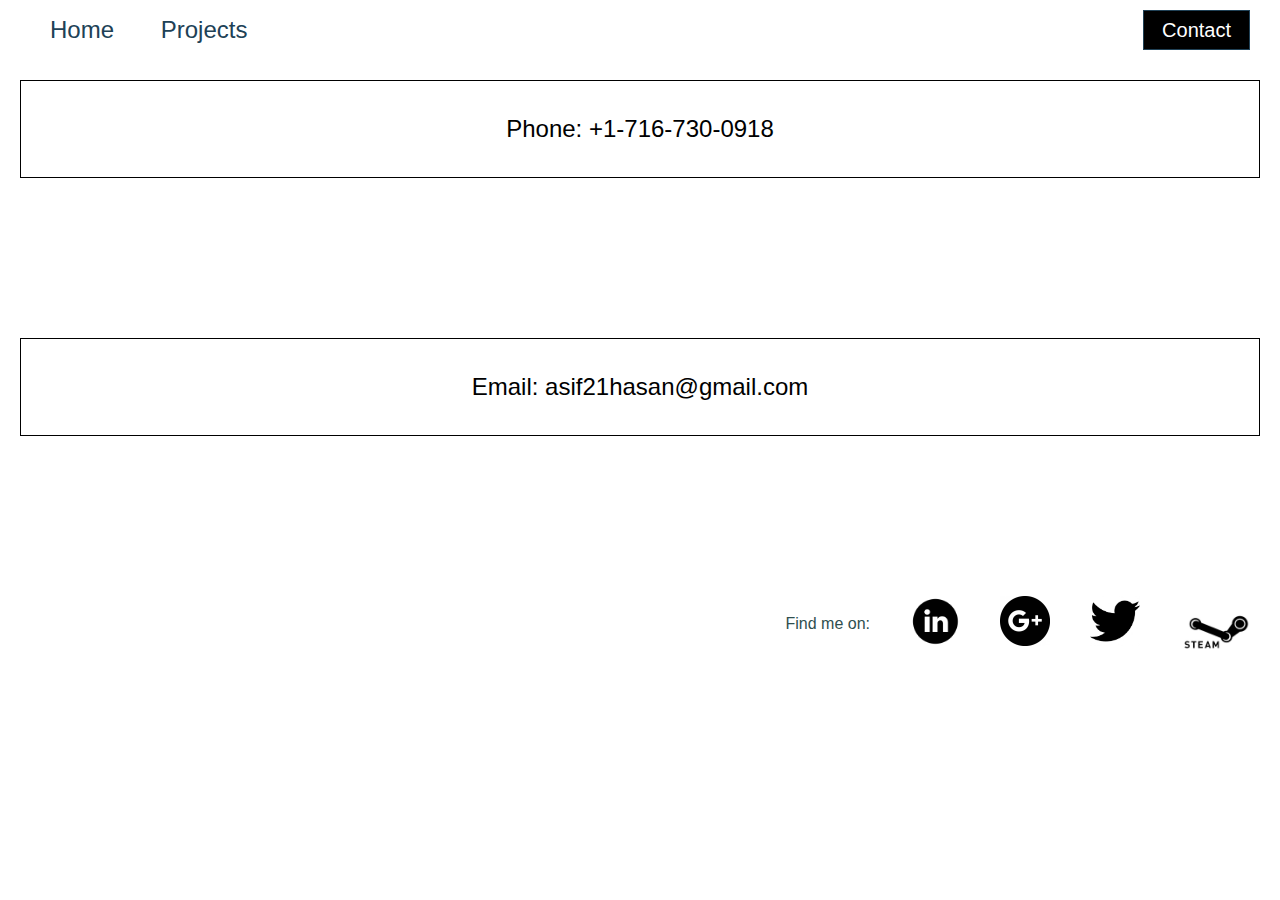
<file: contact.html>
<!DOCTYPE html>
<html>
<html>
<head>
    <title>Asif Hasan</title>
    <meta charset="utf-8"/>
    <meta name="viewport" content="width=device-width, initial-scale=1.0">
    <link rel="stylesheet" type="text/css" href="file.css">
</head>
</head>
<body>
      <nav>
        <ul>
          <li><a href="index.html"><b>Home</b></a></li>
          <li><a href="projects.html">Projects</a></li>
        </ul>
        <div class="contact-btn"><a href="contact.html">Contact</a>
        </div>
      </nav>
    <header>
      <p class="page-description">Phone: +1-716-730-0918</p>
      <p class="page-description">Email: asif21hasan@gmail.com</p>
    </header>
    <nav id="footer">
      <ul>
        <li><i><a href="https://steamcommunity.com/id/01925334" target="_blank"><img src="steam.png" height="70" width="70"/></a></i></li>
        <li><i><a href="https://twitter.com/AsifBousine" target="_blank"><img src="twitter.jpg" height="50" width="50"/></a></i></li>
        <li><i><a href="https://plus.google.com/105339981043234616762" target="_blank"><img src="gplus.jpg" height="50" width="50"/></a></i></li>
        <li><i><a href="https://www.linkedin.com/in/asif-hasan-063b9b149" target="_blank"><img src="linkedin_circle_black-512.png" height="50" width="50"/></a></i></li>  
        <li><p>Find me on:</p></li>
      </ul>
    </nav>
  </body>
</html>
</file>
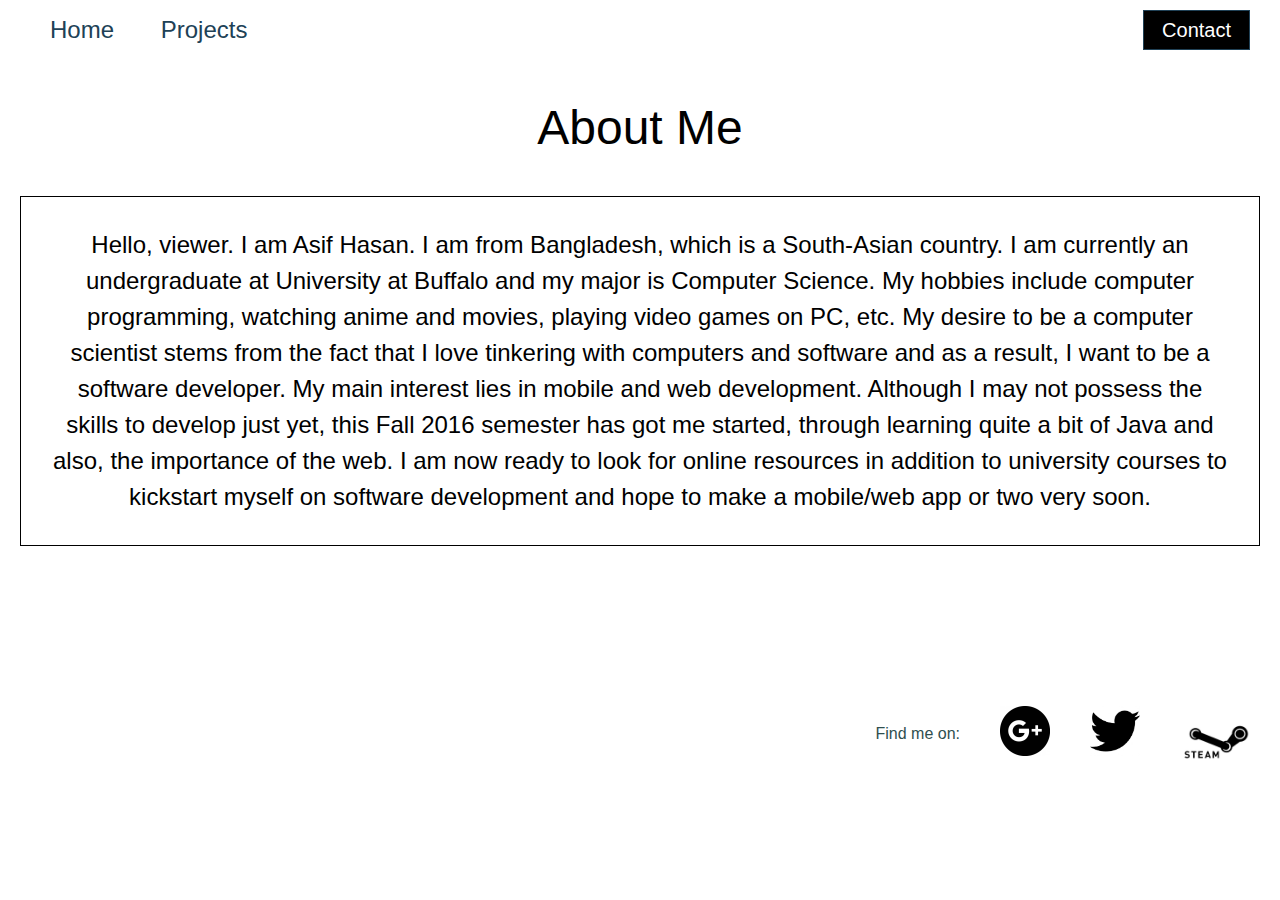
<file: file.html>
﻿<!DOCTYPE html>
<html>
<html>
<head>
    <title>CSE 199 Final Project</title>
    <meta charset="utf-8"/>
    <link rel="stylesheet" type="text/css" href="file.css">
</head>
</head>

<body>


      <nav>
        <ul>
          <li><a href="file.html"><b>Home</b></a></li>
          <li><a href="projects.html">Projects</a></li>
        </ul>
        <div class="contact-btn"><a href="contact.html">Contact</a>
        </div>
      </nav>


    <header>
      <h1 class="page-title">About Me</h1>
      <p class="page-description">Hello, viewer. I am Asif Hasan. I am from Bangladesh, which is a South-Asian country.
      I am currently an undergraduate at University at Buffalo and my major is Computer Science. My hobbies include computer
      programming, watching anime and movies, playing video games on PC, etc. My desire to be a computer scientist stems from the fact
      that I love tinkering with computers and software and as a result, I want to be a software developer. My main interest lies
      in mobile and web development. Although I may not possess the skills to develop just yet, this Fall 2016 semester has got
      me started, through learning quite a bit of Java and also, the importance of the web. I am now ready to look for online
      resources in addition to university courses to kickstart myself on software development and hope to make a mobile/web app
      or two very soon.</p>
    </header>

    <nav id="footer">
      <ul>
        <li><i><a href="https://steamcommunity.com/id/01925334" target="_blank"><img src="steam.png" height="70" width="70"/></a></i></li>
        <li><i><a href="https://twitter.com/AsifBousine" target="_blank"><img src="twitter.jpg" height="50" width="50"/></a></i></li>
        <li><i><a href="https://plus.google.com/105339981043234616762" target="_blank"><img src="gplus.jpg" height="50" width="50"/></a></i></li>
        <li><p>Find me on:</p></li>
      </ul>
    </nav>
  </body>
</html>
</file>
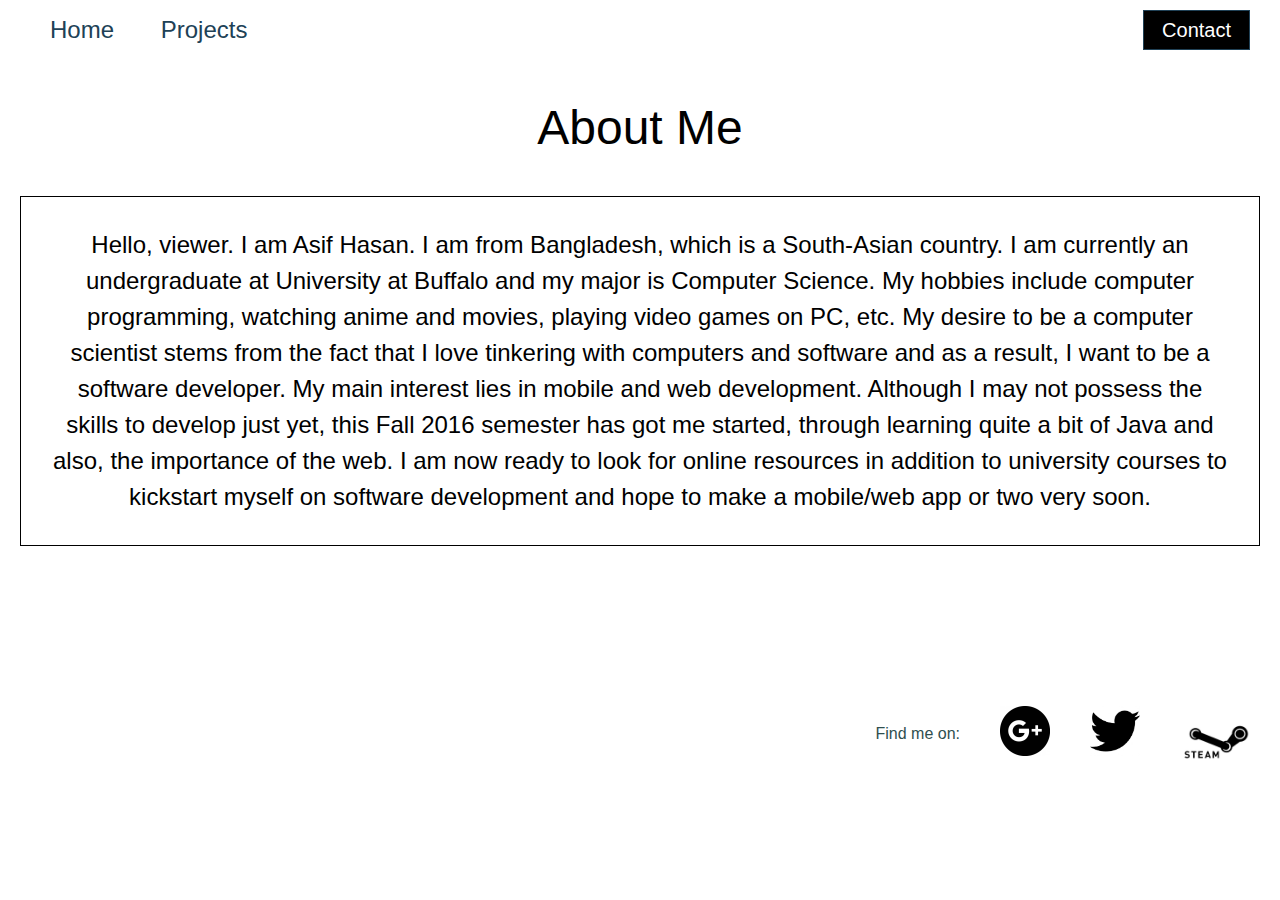
<file: index.html.html>
﻿<!DOCTYPE html>
<html>
<html>
<head>
    <title>CSE 199 Final Project</title>
    <meta charset="utf-8"/>
    <link rel="stylesheet" type="text/css" href="file.css">
</head>
</head>

<body>


      <nav>
        <ul>
          <li><a href="index.html.html"><b>Home</b></a></li>
          <li><a href="projects.html">Projects</a></li>
        </ul>
        <div class="contact-btn"><a href="contact.html">Contact</a>
        </div>
      </nav>


    <header>
      <h1 class="page-title">About Me</h1>
      <p class="page-description">Hello, viewer. I am Asif Hasan. I am from Bangladesh, which is a South-Asian country.
      I am currently an undergraduate at University at Buffalo and my major is Computer Science. My hobbies include computer
      programming, watching anime and movies, playing video games on PC, etc. My desire to be a computer scientist stems from the fact
      that I love tinkering with computers and software and as a result, I want to be a software developer. My main interest lies
      in mobile and web development. Although I may not possess the skills to develop just yet, this Fall 2016 semester has got
      me started, through learning quite a bit of Java and also, the importance of the web. I am now ready to look for online
      resources in addition to university courses to kickstart myself on software development and hope to make a mobile/web app
      or two very soon.</p>
    </header>

    <nav id="footer">
      <ul>
        <li><i><a href="https://steamcommunity.com/id/01925334" target="_blank"><img src="steam.png" height="70" width="70"/></a></i></li>
        <li><i><a href="https://twitter.com/AsifBousine" target="_blank"><img src="twitter.jpg" height="50" width="50"/></a></i></li>
        <li><i><a href="https://plus.google.com/105339981043234616762" target="_blank"><img src="gplus.jpg" height="50" width="50"/></a></i></li>
        <li><p>Find me on:</p></li>
      </ul>
    </nav>
  </body>
</html>
</file>
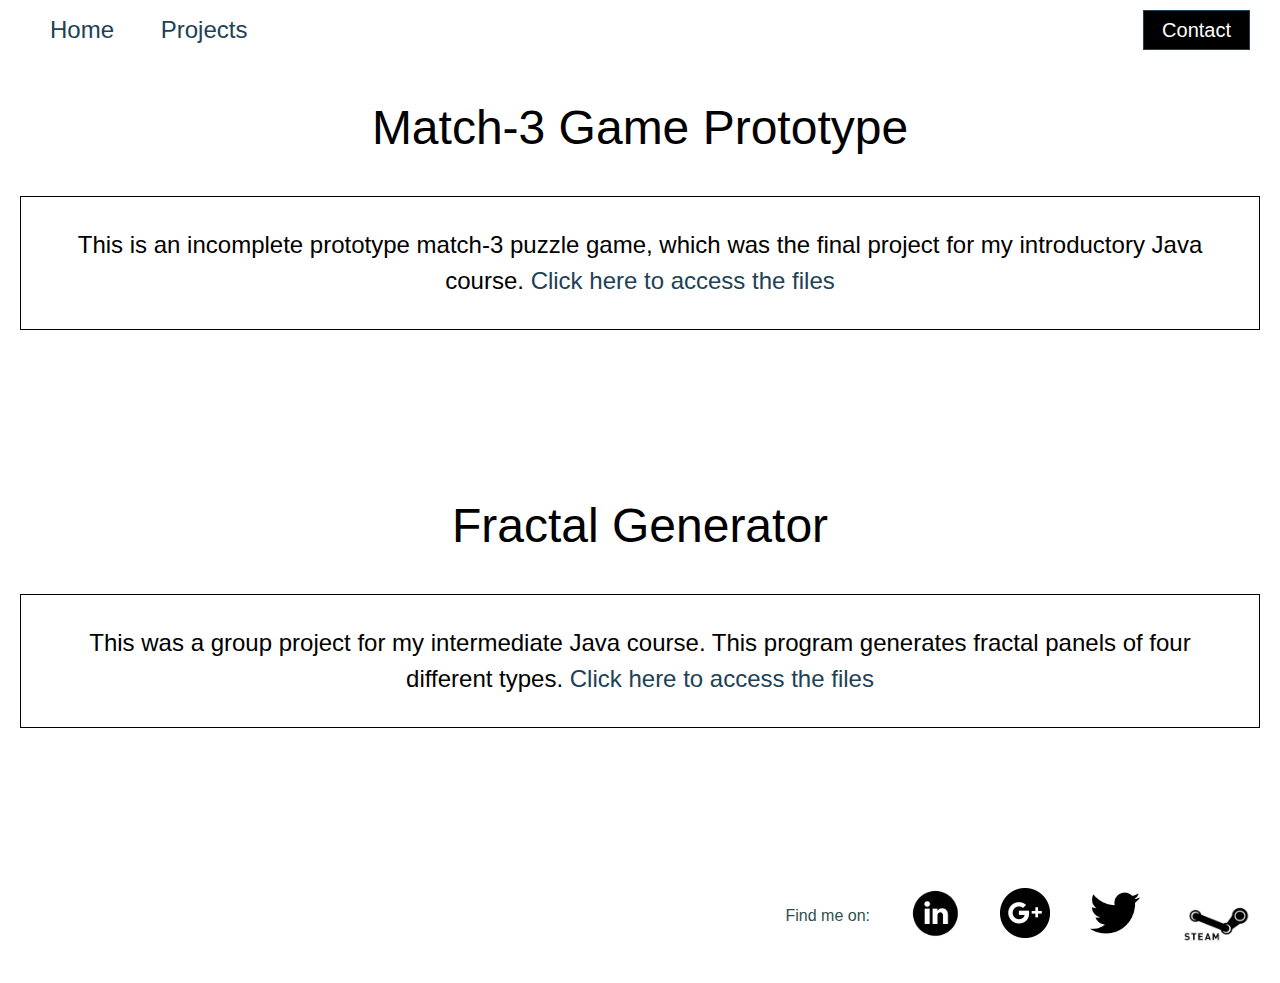
<file: projects.html>
<!DOCTYPE html>
<html>
<html>
<head>
    <title>Asif Hasan</title>
    <meta charset="utf-8"/>
    <meta name="viewport" content="width=device-width, initial-scale=1.0">
    <link rel="stylesheet" type="text/css" href="file.css">
</head>
</head>
<body>
      <nav>
        <ul>
          <li><a href="index.html"><b>Home</b></a></li>
          <li><a href="projects.html">Projects</a></li>
        </ul>
        <div class="contact-btn"><a href="contact.html">Contact</a>
        </div>
      </nav>
    <header>
      <h1 class="page-title">Match-3 Game Prototype</h1>
      <p class="page-description">This is an incomplete prototype match-3 puzzle game, which was the final project for my introductory 
        Java course. <a href="https://drive.google.com/open?id=1zw6u-AsghWxjI6a7dHYxSHRvb475DKk6" target="_blank">Click here to access the files</a></p>
      <h1 class="page-title">Fractal Generator</h1>
      <p class="page-description">This was a group project for my intermediate Java course. This program generates fractal panels of four
          different types. <a href="https://drive.google.com/open?id=1Jh3DnWN3AtzlsO4aH4yT_ASwUO3xeQ5V" target="_blank">Click here to access the files</a></p>
    </header>

    <nav id="footer">
      <ul>
        <li><i><a href="https://steamcommunity.com/id/01925334" target="_blank"><img src="steam.png" height="70" width="70"/></a></i></li>
        <li><i><a href="https://twitter.com/AsifBousine" target="_blank"><img src="twitter.jpg" height="50" width="50"/></a></i></li>
        <li><i><a href="https://plus.google.com/105339981043234616762" target="_blank"><img src="gplus.jpg" height="50" width="50"/></a></i></li>
          <li><i><a href="https://www.linkedin.com/in/asif-hasan-063b9b149" target="_blank"><img src="linkedin_circle_black-512.png" height="50" width="50"/></a></i></li>
        <li><p>Find me on:</p></li>
      </ul>
    </nav>
  </body>
</html>
</file>
<file: file.css>
html, body {
  min-height: 100%;
  display: flex;
  flex-direction: column;
  font-weight: 300;
  line-height: 1.5;
}

body {
  font-family: 'Lato', sans-serif;
  font-size: 1.5rem;
  background-position: center top;
  background-size: cover;
  margin: 0;
}

a {
  color: #204156;
  text-decoration: none;
}

.page-title {
  text-align: center;
  font-weight: 100;
}

.page-description {
  border: 1px solid #000;
  margin: 20px;
  margin-bottom: 10rem;
  text-align: center;
  padding: 30px;
}

nav {
  background-color: #FFF;
}

nav li {
  display: inline;
  margin: 0;
  padding: 0 10px;
  margin-right: 20px;
}

nav ul {
  display: inline;
}

.contact-btn {
  float: right;
}

.contact-btn a {
  cursor: pointer;
  margin-right: 30px;
  padding: 8px 18px;
  border: 1px solid #204156;
	position: relative;
  background-color: black;
  color: white;
  font-size: 20px;
}

.contact-btn a:active {
	top: 2px;
}

nav a {
  height: 60px;
  line-height: 60px;
  color: #204156;
  text-decoration: none;
}

#footer {
  top: 30px;
	color: DarkSlateGray;
	font-size: 16px;
}
#footer li{
  float: right;
}
</file>
